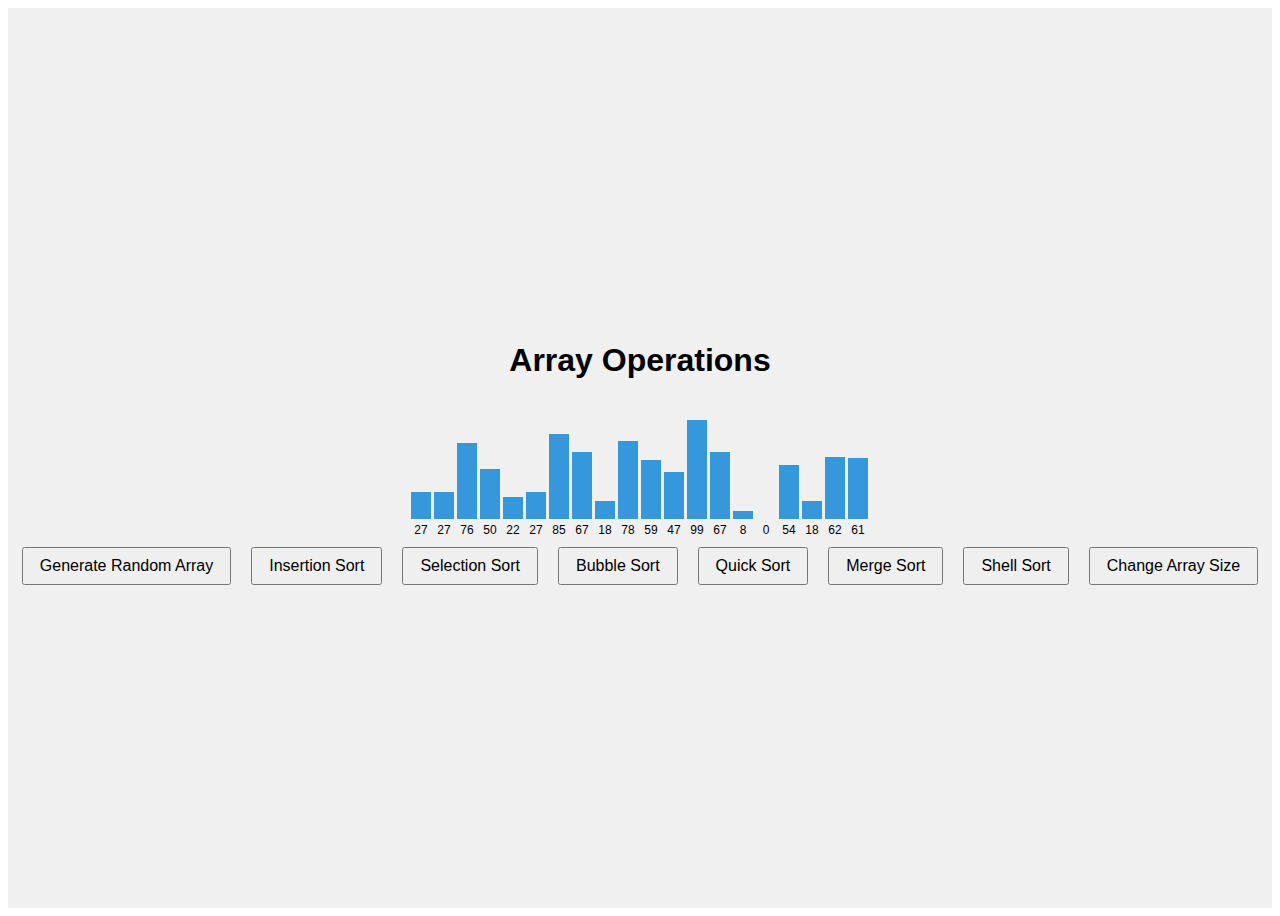
<file: index.html>
﻿<!DOCTYPE html>
<html lang="en">

<head>
    <meta charset="UTF-8">
    <meta name="viewport" content="width=device-width, initial-scale=1.0">
    <title>Case Study Array Operations</title>
    <link rel="stylesheet" href="style.css">
</head>

<body>
    <div class="container">
        <h1>Array Operations</h1>

        <div id="array-container"></div>
        <div class="btn">
            <button class="highlight" onclick="generateRandomArray()">Generate Random Array</button>
            <button class="highlight" onclick="applySort('insertionSort')">Insertion Sort</button>
            <button class="highlight" onclick="applySort('selectionSort')">Selection Sort</button>
            <button class="highlight" onclick="applySort('bubbleSort')">Bubble Sort</button>
            <button class="highlight" onclick="applySort('quickSort')">Quick Sort</button>
            <button class="highlight" onclick="applySort('mergeSort')">Merge Sort</button>
            <button class="highlight" onclick="applySort('shellSort')">Shell Sort</button>
            <button class="highlight" onclick="changeArraySize()">Change Array Size</button>
        </div>
        <script src="script.js"></script>
    </div>
</body>

</html>
</file>
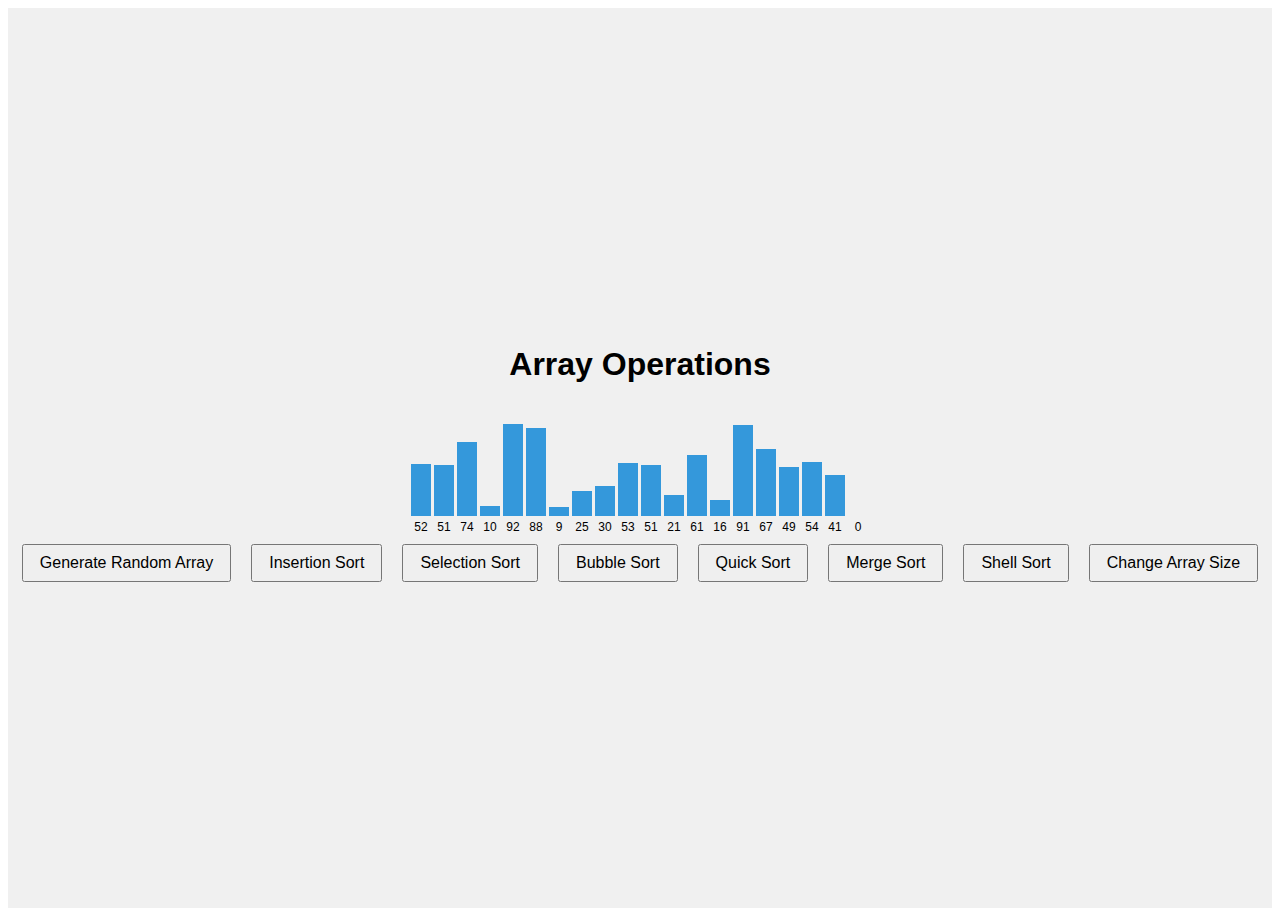
<file: HtmlPage.html>
﻿<!DOCTYPE html>
<html lang="en">

<head>
    <meta charset="UTF-8">
    <meta name="viewport" content="width=device-width, initial-scale=1.0">
    <title>Case Study Array Operations</title>
    <link rel="stylesheet" href="style.css">
</head>

<body>
    <div class="container">
        <h1>Array Operations</h1>

        <div id="array-container"></div>
        <div class="btn">
            <button class="highlight" onclick="generateRandomArray()">Generate Random Array</button>
            <button class="highlight" onclick="applySort('insertionSort')">Insertion Sort</button>
            <button class="highlight" onclick="applySort('selectionSort')">Selection Sort</button>
            <button class="highlight" onclick="applySort('bubbleSort')">Bubble Sort</button>
            <button class="highlight" onclick="applySort('quickSort')">Quick Sort</button>
            <button class="highlight" onclick="applySort('mergeSort')">Merge Sort</button>
            <button class="highlight" onclick="applySort('shellSort')">Shell Sort</button>
            <button class="highlight" onclick="changeArraySize()">Change Array Size</button>
        </div>
        <script src="script.js"></script>
    </div>
</body>

</html>
</file>
<file: style.css>
.container {
    font-family: Arial, sans-serif;
    margin: 0;
    padding: 0;
    display: flex;
    flex-direction: column;
    align-items: center;
    justify-content: center;
    height: 100vh;
    background-color: #f0f0f0;
}

#array-container {
    display: flex;
    align-items: flex-end;
    margin-top: 20px;
}

.bar-container {
    display: flex;
    flex-direction: column;
    align-items: center;
    margin-right: 1px;
}

.bar {
    width: 20px;
    margin: 0 1px;
    background-color: #3498db;
}

.bar-value {
    margin-top: 4px;
    font-size: 12px;
}

.btn {
    display: flex;
    flex-direction: row;
}
button{
    margin: 10px;
    padding: 8px 16px;
    font-size: 16px;
    cursor: pointer;
}
.highlight:hover, .highlight:focus{
    background-color: #7ec3f2;
}
</file>
